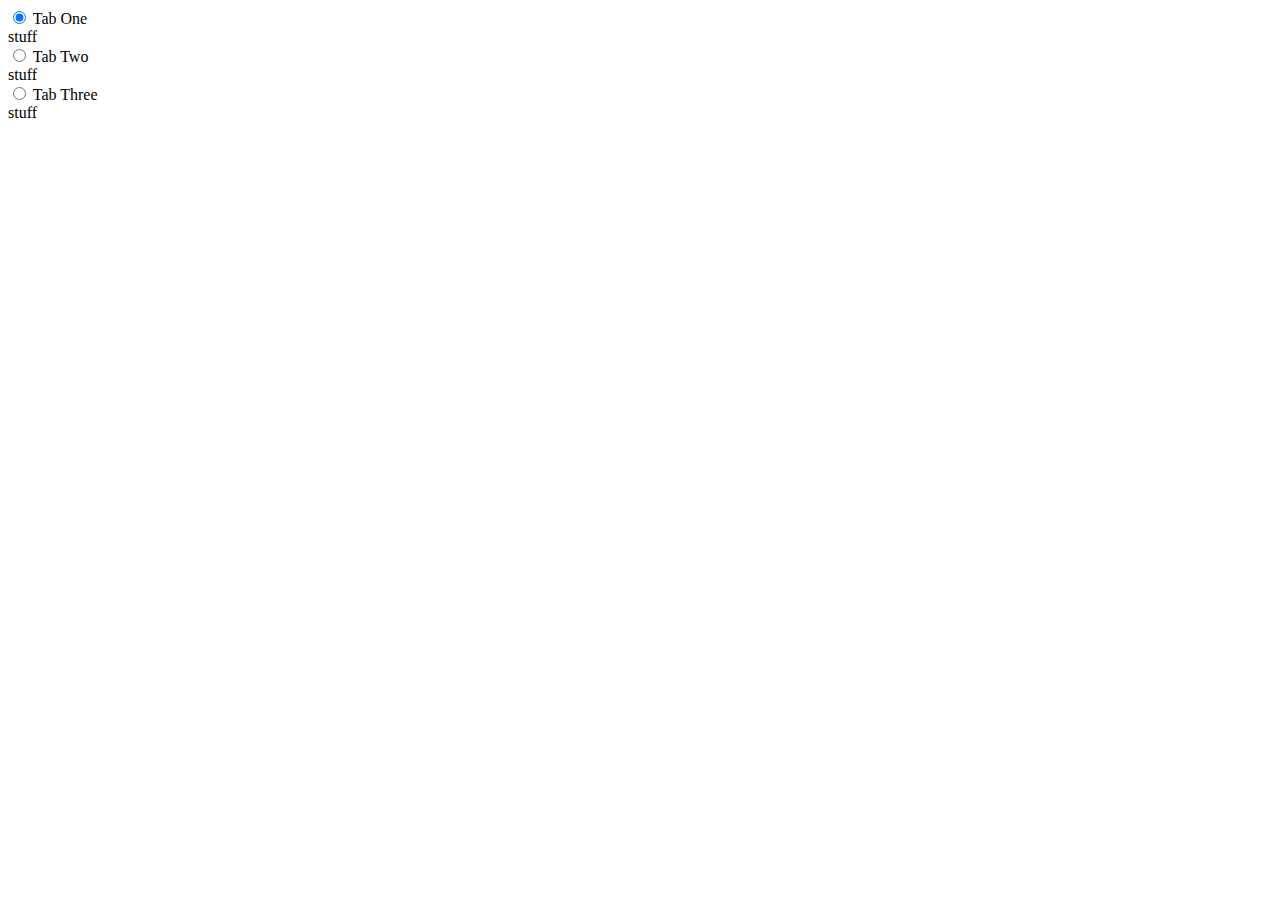
<file: tabsinhtml.html>
<!DOCTYPE html>
<html>
<head>
<style type="text.css">
.tabs {
  position: relative;   
  min-height: 200px; /* This part sucks */
  clear: both;
  margin: 25px 0;
}
.tab {
  float: left;
}
.tab label {
  background: #eee; 
  padding: 10px; 
  border: 1px solid #ccc; 
  margin-left: -1px; 
  position: relative;
  left: 1px; 
}
.tab [type=radio] {
  display: none;   
}
.content {
  position: absolute;
  top: 28px;
  left: 0;
  background: white;
  right: 0;
  bottom: 0;
  padding: 20px;
  border: 1px solid #ccc; 
}
[type=radio]:checked ~ label {
  background: white;
  border-bottom: 1px solid white;
  z-index: 2;
}
[type=radio]:checked ~ label ~ .content {
  z-index: 1;
}
</style>
</head>
<body>
<div class="tabs">
    
   <div class="tab">
       <input type="radio" id="tab-1" name="tab-group-1" checked>
       <label for="tab-1">Tab One</label>
       
       <div class="content">
           stuff
       </div> 
   </div>
    
   <div class="tab">
       <input type="radio" id="tab-2" name="tab-group-1">
       <label for="tab-2">Tab Two</label>
       
       <div class="content">
           stuff
       </div> 
   </div>
    
    <div class="tab">
       <input type="radio" id="tab-3" name="tab-group-1">
       <label for="tab-3">Tab Three</label>
     
       <div class="content">
           stuff
       </div> 
   </div>
    
</div>
</body>
</html>
</file>
